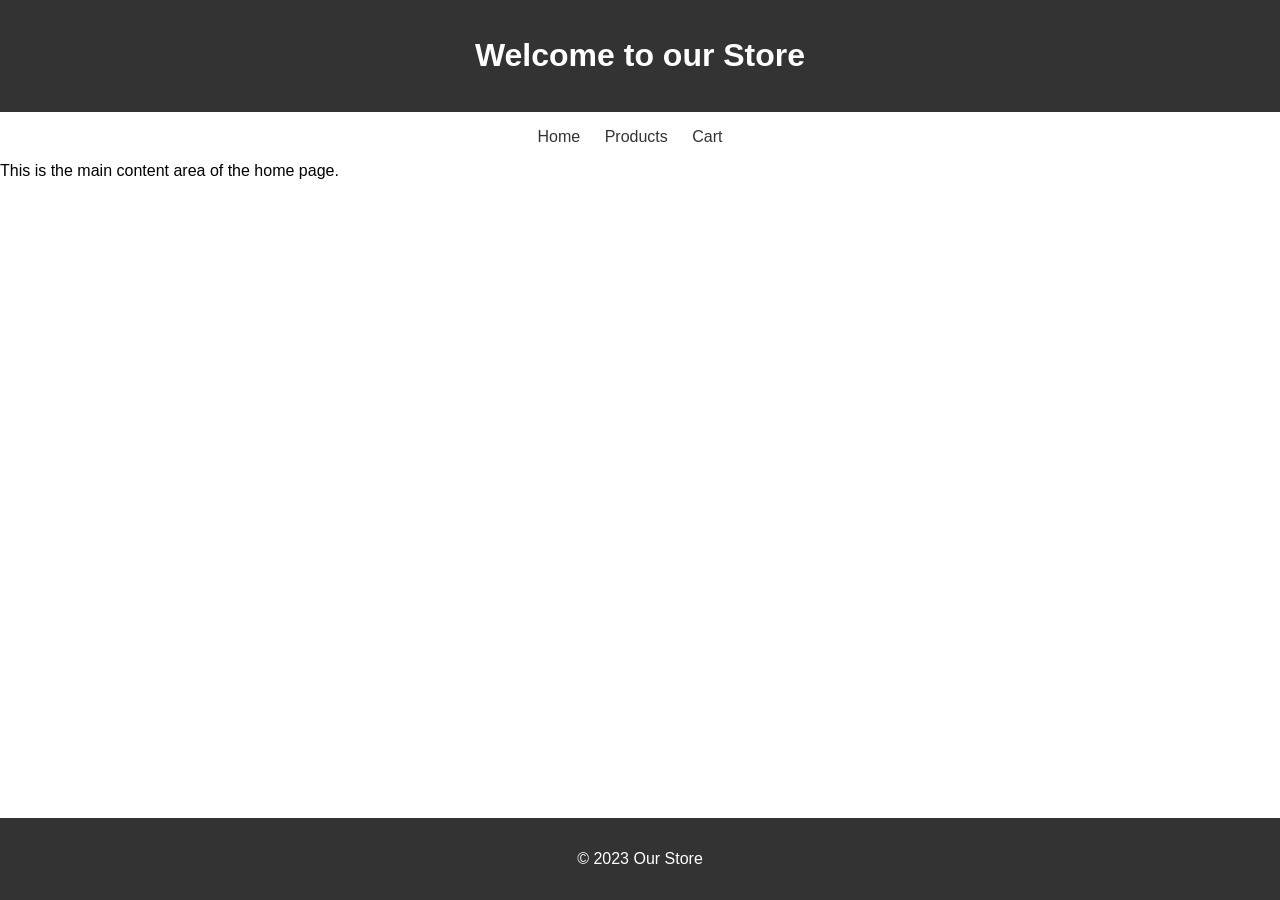
<file: index.html>
<!DOCTYPE html>
<html lang="en">
<head>
    <meta charset="UTF-8">
    <meta name="viewport" content="width=device-width, initial-scale=1.0">
    <title>Home Page</title>
    <link rel="stylesheet" href="style.css">
</head>
<body>
    <header>
        <h1>Welcome to our Store</h1>
    </header>
    <nav>
        <ul>
            <li><a href="index.html">Home</a></li>
            <li><a href="products.html">Products</a></li>
            <li><a href="cart.html">Cart</a></li>
        </ul>
    </nav>
    <main>
        <p>This is the main content area of the home page.</p>
    </main>
    <footer>
        <p>&copy; 2023 Our Store</p>
    </footer>
    <script src="script.js"></script>
</body>
</html>
</file>
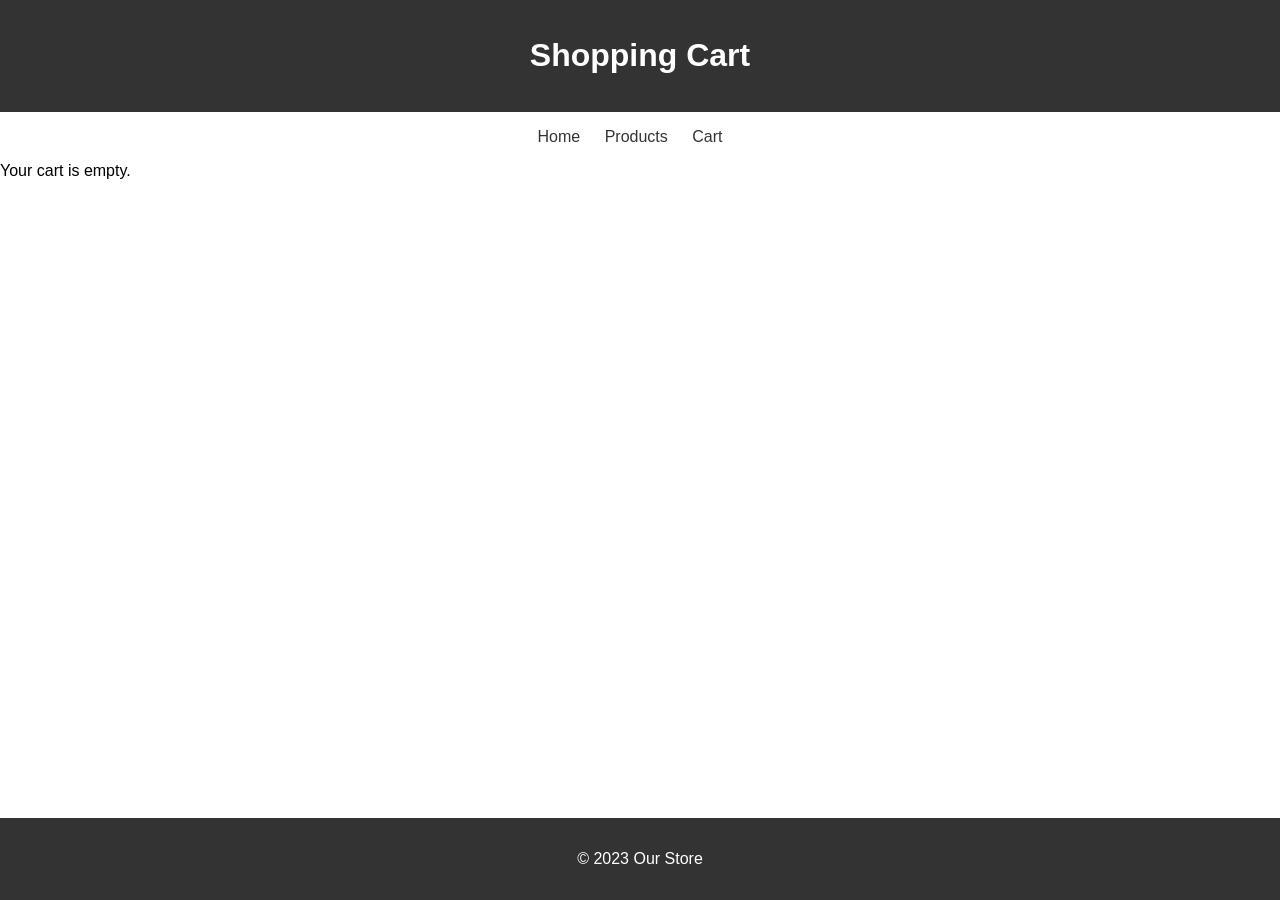
<file: cart.html>
<!DOCTYPE html>
<html lang="en">
<head>
    <meta charset="UTF-8">
    <meta name="viewport" content="width=device-width, initial-scale=1.0">
    <title>Shopping Cart</title>
    <link rel="stylesheet" href="style.css">
</head>
<body>
    <header>
        <h1>Shopping Cart</h1>
    </header>
    <nav>
        <ul>
            <li><a href="index.html">Home</a></li>
            <li><a href="products.html">Products</a></li>
            <li><a href="cart.html">Cart</a></li>
        </ul>
    </nav>
    <main>
        <section id="cart-items">
            <!-- Cart items will be displayed here -->
            <!-- Example item:
            <div class="cart-item">
                <span class="item-name">Product Name</span>
                <span class="item-price">$10.00</span>
                <span class="item-quantity">1</span>
                <span class="item-total">$10.00</span>
            </div>
            -->
        </section>
        <button id="checkout-button">Checkout</button>

        <section id="payment-form-section" style="display: none;">
            <h2>Payment Details</h2>
            <form id="payment-form">
                <div>
                    <label for="cardholder-name">Cardholder Name:</label>
                    <input type="text" id="cardholder-name" name="cardholder-name" required>
                </div>
                <div>
                    <label for="card-number">Card Number:</label>
                    <input type="text" id="card-number" name="card-number" required>
                </div>
                <div>
                    <label for="expiry-date">Expiry Date (MM/YY):</label>
                    <input type="text" id="expiry-date" name="expiry-date" placeholder="MM/YY" required>
                </div>
                <div>
                    <label for="cvv">CVV:</label>
                    <input type="text" id="cvv" name="cvv" required>
                </div>
                <button type="button" id="confirm-payment-button">Confirm Payment</button>
            </form>
        </section>
        <div id="payment-message" style="display: none;"></div>
    </main>
    <footer>
        <p>&copy; 2023 Our Store</p>
    </footer>
    <script src="script.js"></script>
</body>
</html>
</file>
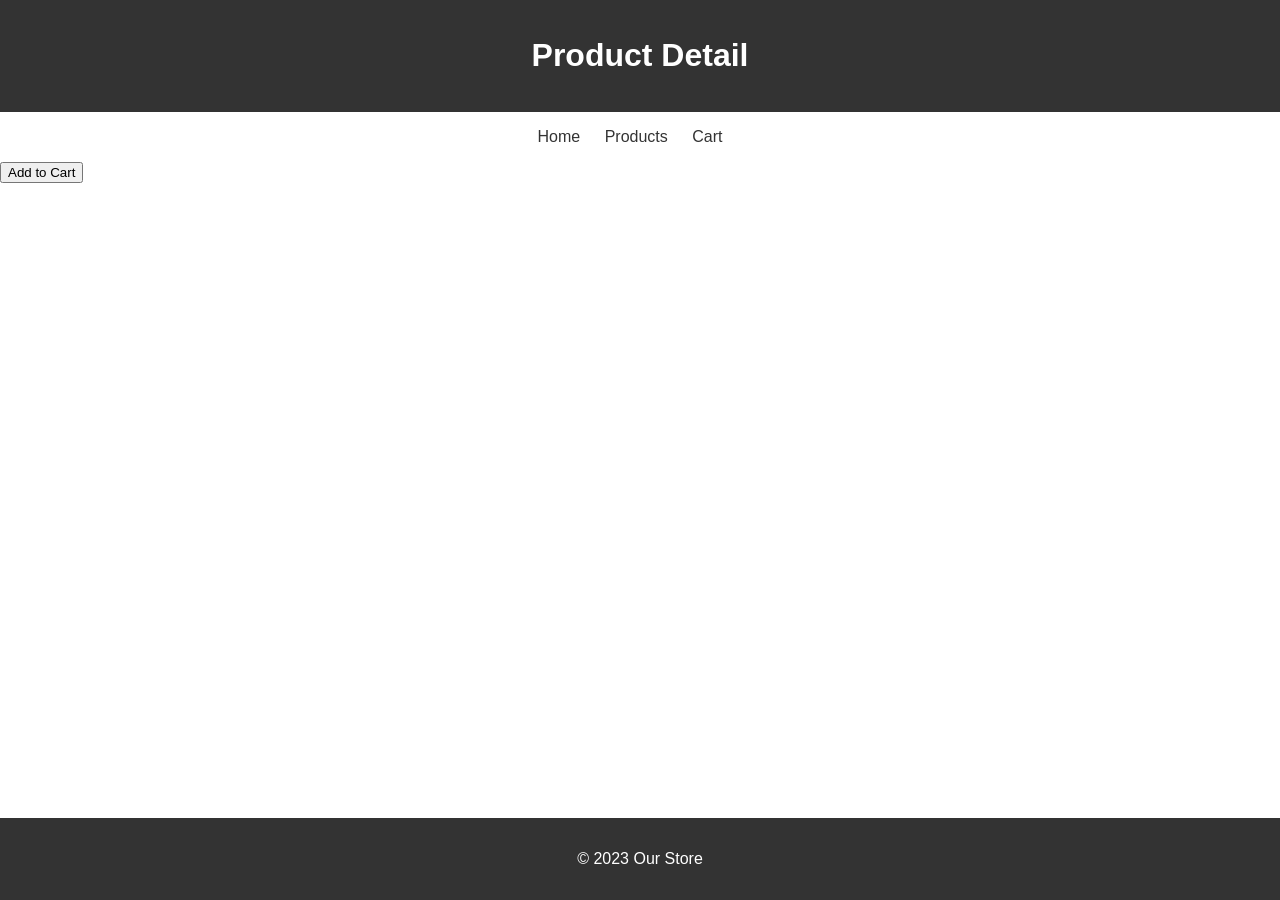
<file: product-detail.html>
<!DOCTYPE html>
<html lang="en">
<head>
    <meta charset="UTF-8">
    <meta name="viewport" content="width=device-width, initial-scale=1.0">
    <title>Product Detail</title>
    <link rel="stylesheet" href="style.css">
</head>
<body>
    <header>
        <h1>Product Detail</h1>
    </header>
    <nav>
        <ul>
            <li><a href="index.html">Home</a></li>
            <li><a href="products.html">Products</a></li>
            <li><a href="cart.html">Cart</a></li>
        </ul>
    </nav>
    <main>
        <section id="product-image">
            <!-- Product image will be displayed here -->
        </section>
        <section id="product-description">
            <!-- Product description will be displayed here -->
        </section>
        <section id="product-price">
            <!-- Product price will be displayed here -->
        </section>
        <button id="add-to-cart">Add to Cart</button>
    </main>
    <footer>
        <p>&copy; 2023 Our Store</p>
    </footer>
    <script src="script.js"></script>
</body>
</html>
</file>
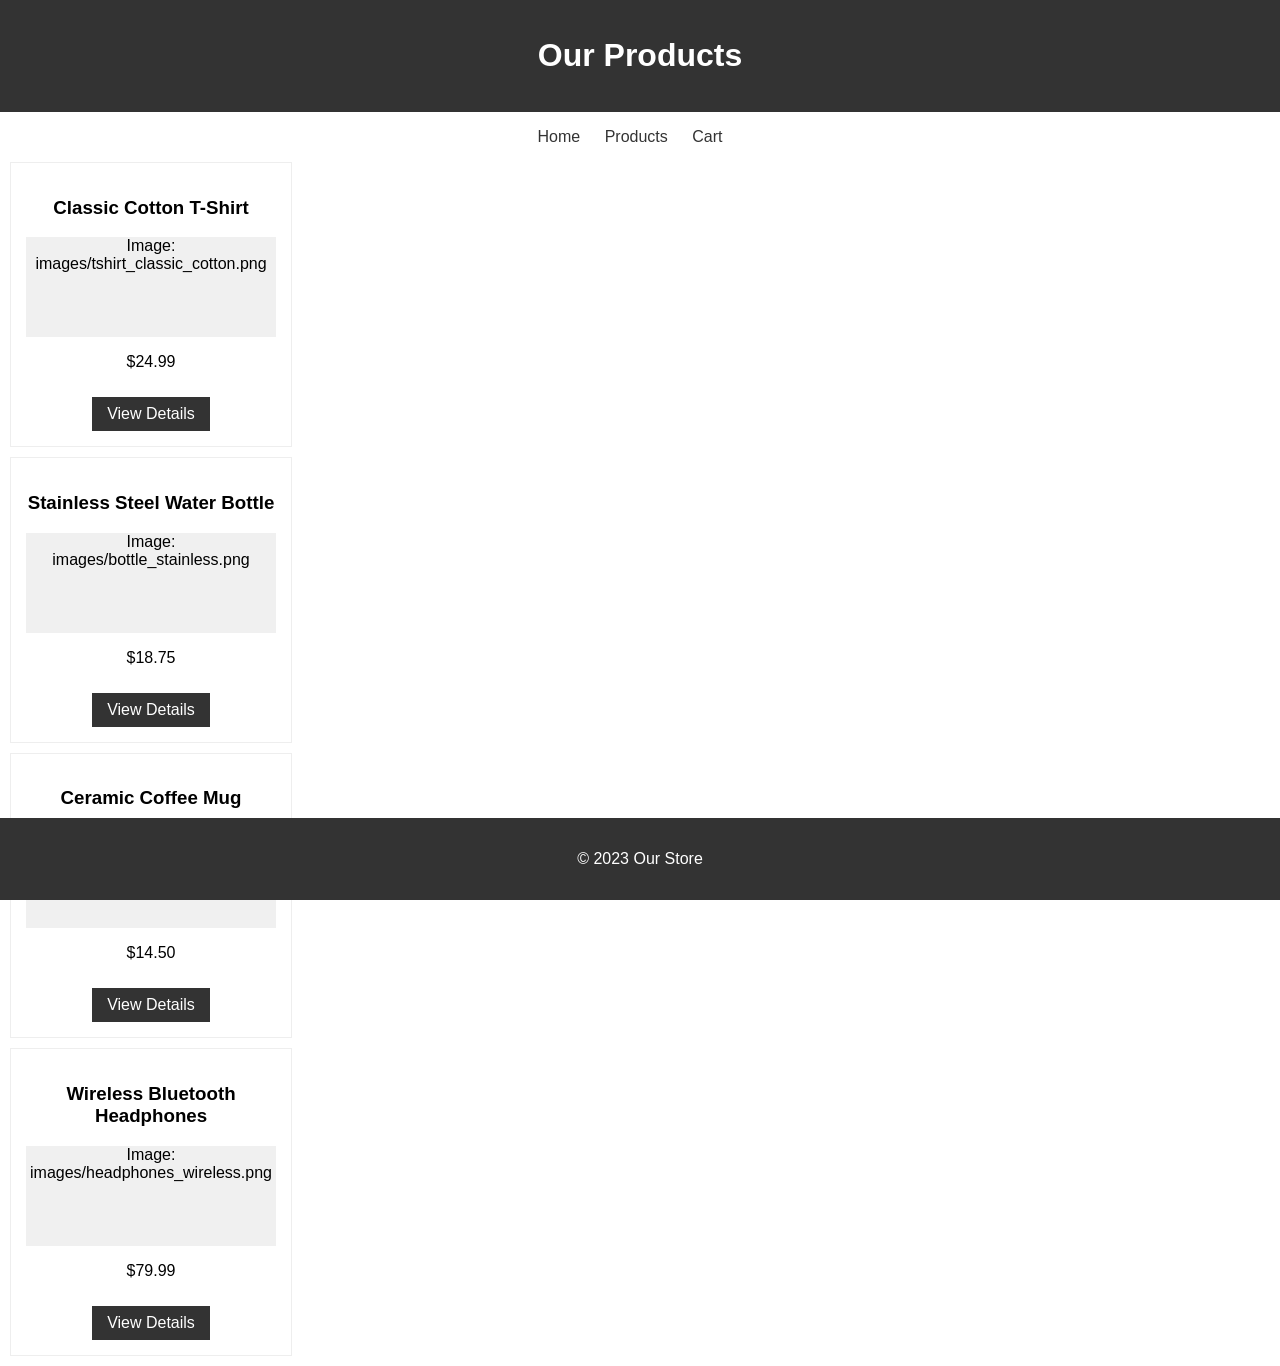
<file: products.html>
<!DOCTYPE html>
<html lang="en">
<head>
    <meta charset="UTF-8">
    <meta name="viewport" content="width=device-width, initial-scale=1.0">
    <title>Products</title>
    <link rel="stylesheet" href="style.css">
</head>
<body>
    <header>
        <h1>Our Products</h1>
    </header>
    <nav>
        <ul>
            <li><a href="index.html">Home</a></li>
            <li><a href="products.html">Products</a></li>
            <li><a href="cart.html">Cart</a></li>
        </ul>
    </nav>
    <main>
        <section id="product-cards">
            <!-- Product cards will be displayed here -->
        </section>
    </main>
    <footer>
        <p>&copy; 2023 Our Store</p>
    </footer>
    <script src="script.js"></script>
</body>
</html>
</file>
<file: style.css>
/* Basic CSS rules */

body {
    font-family: sans-serif;
    margin: 0;
    padding: 0;
}

header {
    background-color: #333;
    color: white;
    padding: 1em 0;
    text-align: center;
}

nav ul {
    list-style-type: none;
    padding: 0;
    text-align: center;
}

nav ul li {
    display: inline;
    margin-right: 20px;
}

nav ul li a {
    color: #333;
    text-decoration: none;
}

footer {
    background-color: #333;
    color: white;
    text-align: center;
    padding: 1em 0;
    position: fixed;
    bottom: 0;
    width: 100%;
}
</file>
